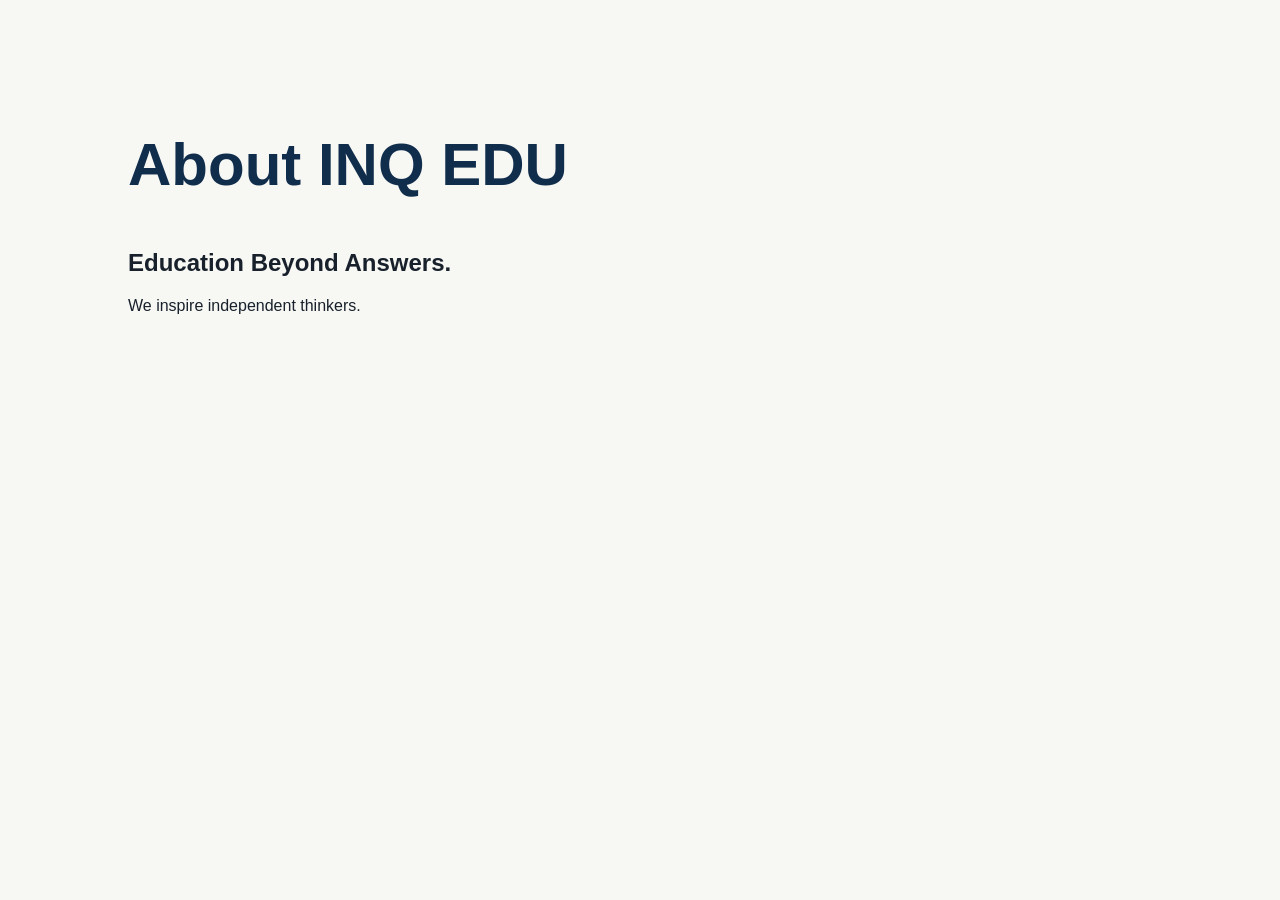
<file: about.html>
<!DOCTYPE html>
<html><head><title>About INQ EDU</title><link rel="stylesheet" href="css/style.css"></head>
<body><section><h1>About INQ EDU</h1><h2>Education Beyond Answers.</h2><p>We inspire independent thinkers.</p></section></body></html>
</file>
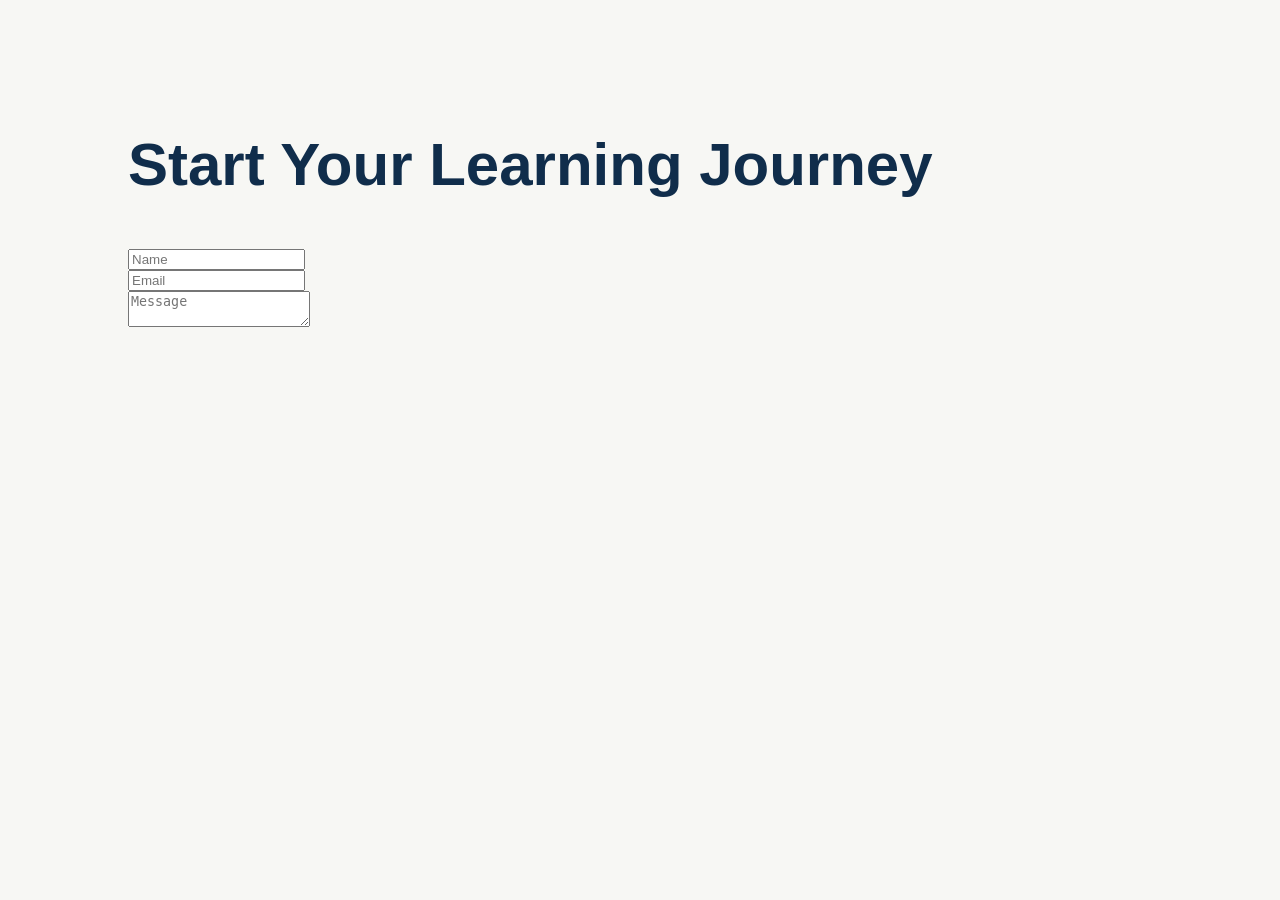
<file: contact.html>
<!DOCTYPE html>
<html><head><title>Contact INQ EDU</title><link rel="stylesheet" href="css/style.css"></head>
<body><section><h1>Start Your Learning Journey</h1>
<input placeholder="Name"><br>
<input placeholder="Email"><br>
<textarea placeholder="Message"></textarea>
</section></body></html>
</file>
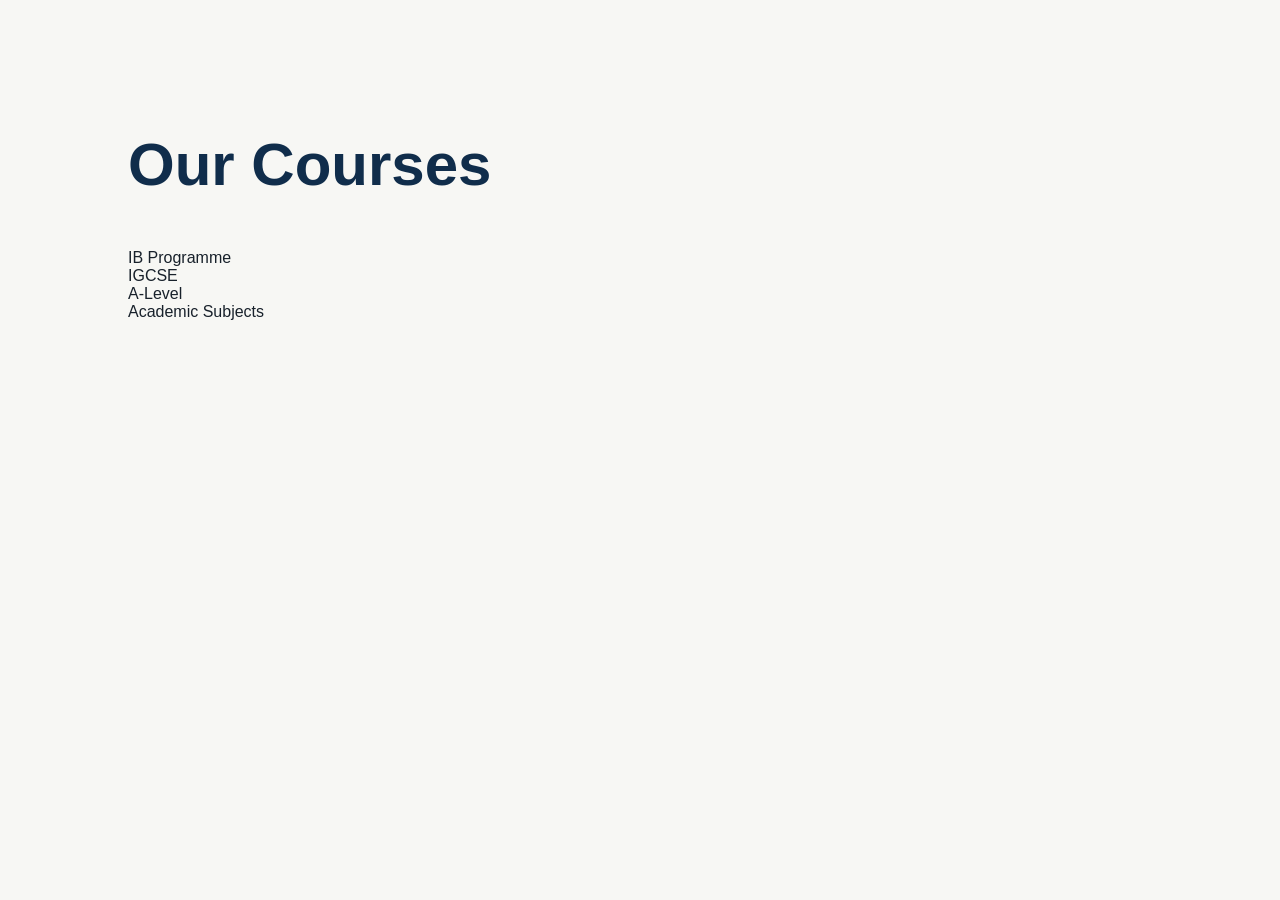
<file: courses.html>
<!DOCTYPE html>
<html><head><title>Courses</title><link rel="stylesheet" href="css/style.css"></head>
<body><section><h1>Our Courses</h1><p>IB Programme<br>IGCSE<br>A-Level<br>Academic Subjects</p></section></body></html>
</file>
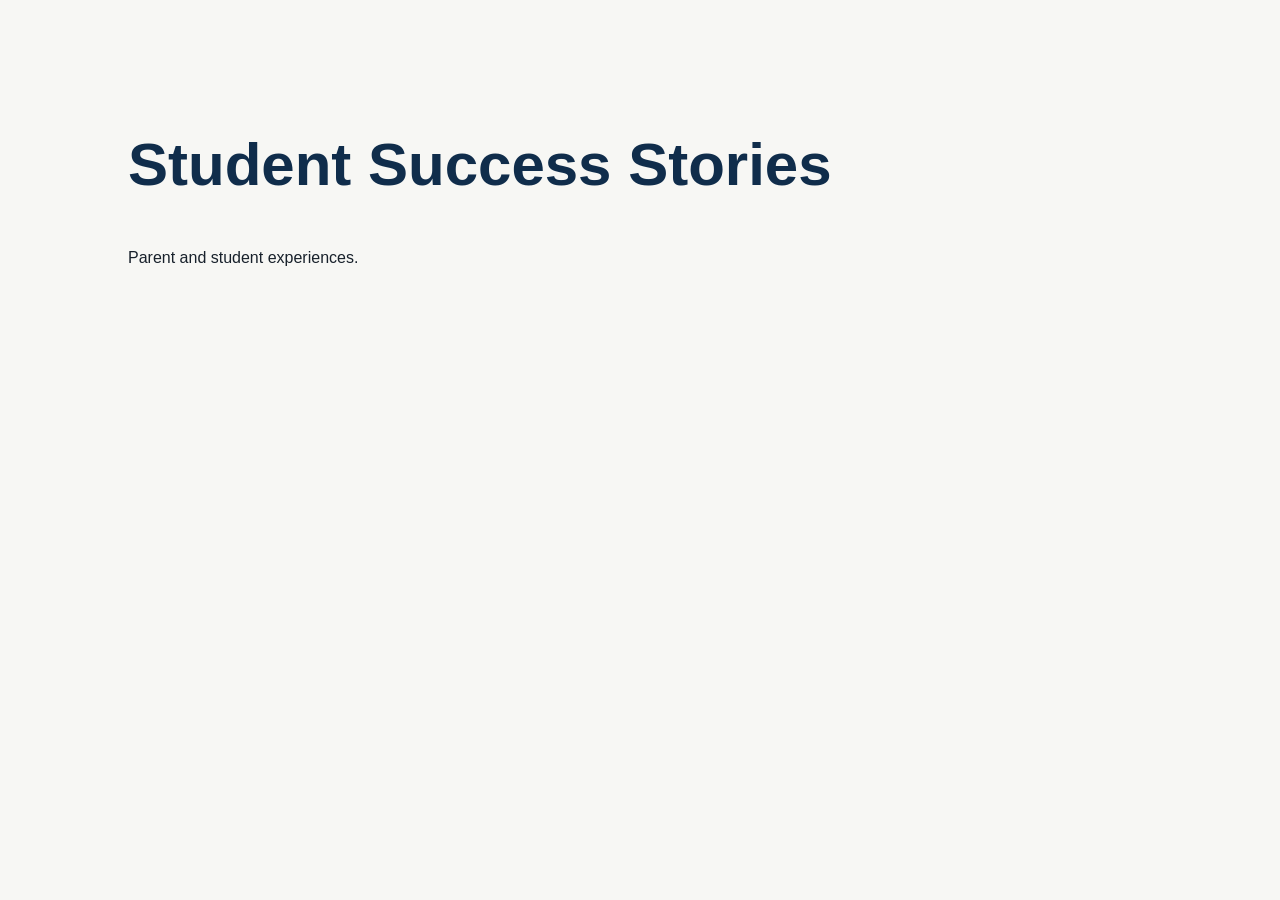
<file: testimonials.html>
<!DOCTYPE html>
<html><head><title>Testimonials</title><link rel="stylesheet" href="css/style.css"></head>
<body><section><h1>Student Success Stories</h1><p>Parent and student experiences.</p></section></body></html>
</file>
<file: css/style.css>
:root{--navy:#102D4B;--gold:#DDAE50;--ivory:#F7F7F4}
body{margin:0;font-family:Arial;background:var(--ivory);color:#18212B}
header{display:flex;align-items:center;justify-content:space-around;padding:20px;background:white}
.logo img{width:150px}
nav a{margin:10px;text-decoration:none;color:var(--navy)}
.button{background:var(--navy);color:white;padding:12px 20px;text-decoration:none}
.hero,section{padding:80px 10%}
h1{font-size:60px;color:var(--navy)}
h1 span{color:var(--gold)}
footer{background:var(--navy);color:white;text-align:center;padding:40px}
@media(max-width:768px){header{flex-direction:column}h1{font-size:40px}}
</file>
